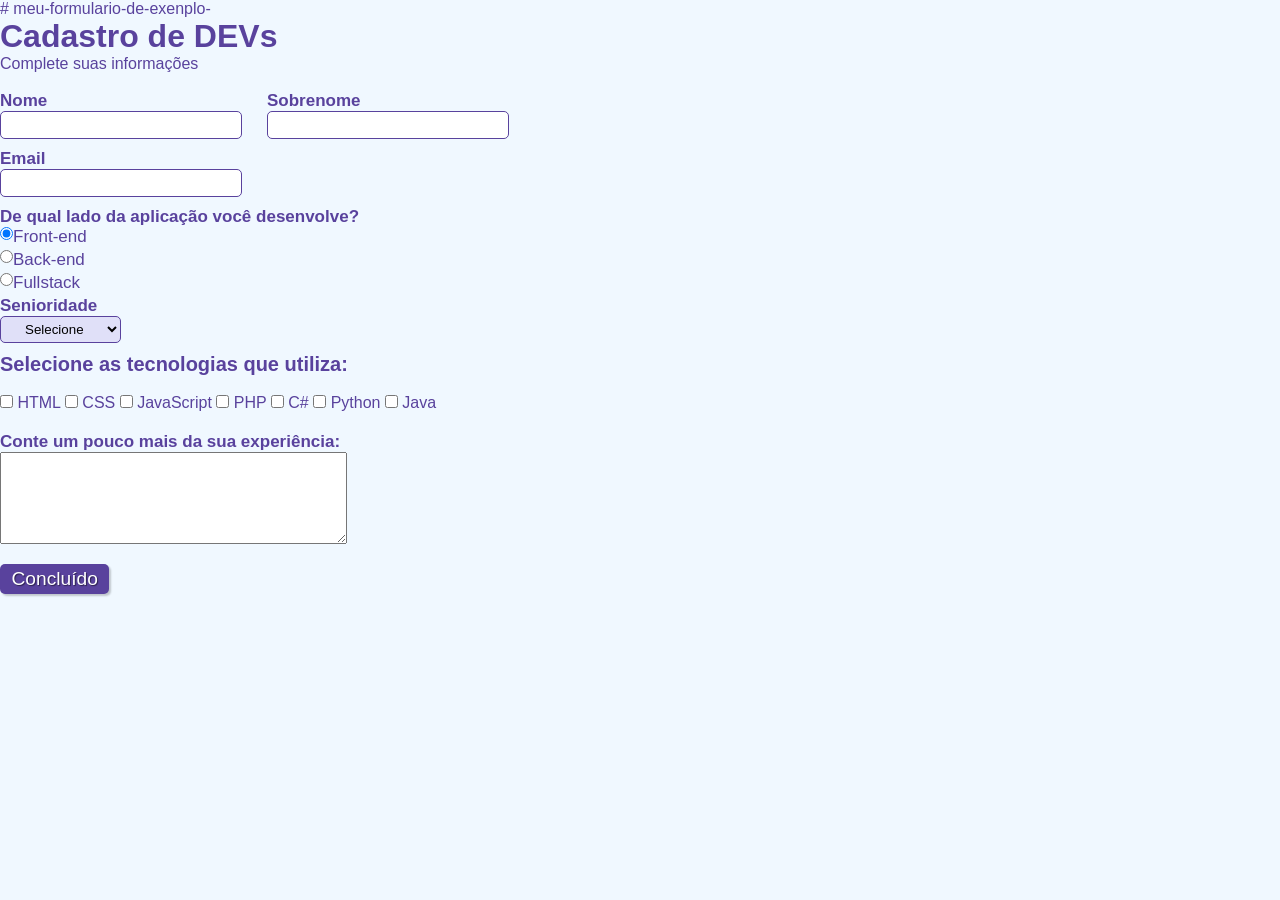
<file: index.html>
# meu-formulario-de-exenplo-
<!doctype html>
<html>

    <head>
        <!-- Metadados -->
        <meta charset="utf-8">
        <meta name="viewport" content="width=device-width, initial-scale=1, shrink-to-fit=no">
    
        <!-- CSS -->
        <link rel="stylesheet" type="text/css" href="formulario.css" media="screen">

        <!-- Título da página (aparece na aba) -->
        <title>Cadastro</title>
    </head>

    <body>  

        <!-- Cabeçalho com título e subtítulo (ambos com css de id "titulo") -->
        <div>
            <h1 id="titulo">Cadastro de DEVs</h1>
            <p id="subtitulo">Complete suas informações</p>
            <br>
        </div>

        <!-- Início do formulário -->
        <form>

            <fieldset class="grupo">
                <!-- Campo do nome com legenda "nome" e css de classe "campo" -->
                <div class="campo">
                    <label for="nome"><strong>Nome</strong></label>
                    <input type="text" name="nome" id="nome" required>
                </div>

                <!-- Campo do sobrenome com legenda "sobrenome" e css de classe "campo" -->
                <div class="campo">
                    <label for="sobrenome"><strong>Sobrenome</strong></label>
                    <input type="text" name="sobrenome" id="sobrenome" required>
                </div>
            </fieldset> 

            <!-- Campo de email com-->
            <div class="campo">
                <label for="email"><strong>Email</strong></label>
                <input type="email" name="email" id="email" required>
            </div>

            <!-- Campo de desenvolvimento web com 3 opções de botões selecionáveis (radio button) e css de classe "campo" -->
            <div class="campo">
                <label><strong>De qual lado da aplicação você desenvolve?</strong></label>
                <label>
                    <input type="radio" name="devweb" value="frontend" checked>Front-end
                </label>
                <label>
                    <input type="radio" name="devweb" value="backend">Back-end
                </label>
                <label>
                    <input type="radio" name="devweb" value="fullstack">Fullstack
                </label>
            </div>

            <!-- Campo de senioridade com 3 opções para escolha (select option) e css de classe "campo" -->
            <div class="campo">
                <label for="senioridade"><strong>Senioridade</strong></label>
                <select id="senioridade" required>
                  <option selected disabled value="">Selecione</option>
                  <option>Júnior</option>
                  <option>Pleno</option>
                  <option>Sênior</option>
                </select>
            </div>

            <fieldset class="grupo">
                <!-- Campo de tecnologias para escolha de 1 ou mais opções para marcar (checkbox) e css de classe "campo" -->
                <div id="check">
                    <label><strong>Selecione as tecnologias que utiliza:</strong></label><br><br>
                    <input type="checkbox" id="tecnologia1" name="tecnologia1" value="HTML">
                    <label for="tecnologia1"> HTML</label>
                    <input type="checkbox" id="tecnologia2" name="tecnologia2" value="CSS">
                    <label for="tecnologia2"> CSS</label>
                    <input type="checkbox" id="tecnologia3" name="tecnologia3" value="JavaScript">
                    <label for="tecnologia3"> JavaScript</label>
                    <input type="checkbox" id="tecnologia4" name="tecnologia4" value="PHP">
                    <label for="tecnologia4"> PHP</label>
                    <input type="checkbox" id="tecnologia5" name="tecnologia5" value="C#">
                    <label for="tecnologia5"> C#</label>
                    <input type="checkbox" id="tecnologia6" name="tecnologia6" value="Python">
                    <label for="tecnologia6"> Python</label>
                    <input type="checkbox" id="tecnologia7" name="tecnologia7" value="Java">
                    <label for="tecnologia7"> Java</label>
                </div>
            </fieldset>

            <!-- Caixa de texto -->
            <div class="campo">
                <br>
                <label for="experiencia"><strong>Conte um pouco mais da sua experiência: </strong></label>
                <textarea rows="6" style="width: 26em" id="experiencia" name="experiencia"></textarea>
            </div>

            <!-- Botão para enviar o formulário -->
            <button class="botao" type="submit" onsubmit="">Concluído</button>            

        </form>

    </body>

</html>
</file>
<file: formulario.css>
* {
  margin: 0;
  padding: 0;
}
body {
  display: flex;
  flex-direction: column;
  justify-content: center;
  color: #59429d;
  background-color: #f0f8ff;
  font-size: 16px;
  font-family: sans-serif;
  user-select: none;
}
.container {
  display: flex;
  flex-direction: column;
  margin: 50px auto;
  justify-content: center;
}
.content-titulo {
  color: #380b61;
  font-family: sans-serif;
  text-align: center;
}
.grupo {
  border: none;
  display: flex;
  gap: 25px;
}
.campo {
  font-size: 17px;
  font-family: sans-serif;
}
.campo input {
  border: 1px solid #59429d;
  padding: 4px 20px;
  display: block;
  border-radius: 5px;
  margin-bottom: 10px;
  font-size: 16px;
}
.campo select,
option {
  padding-right: 1em;
  background: #e0e0f8;
  border: 1px solid #59429d;
  padding: 4px 20px;
  display: block;
  border-radius: 5px;
  margin-bottom: 10px;
}

.campo label {
  display: flex;
}
#check strong {
  font-size: 20px;
}
.botao {
  font-size: 1.2em;
  background: #59429d;
  border: none;
  margin-bottom: 1em;
  color: #ffffff;
  padding: 0.2em 0.6em;
  box-shadow: 2px 2px 2px rgba(0, 0, 0, 0.2);
  text-shadow: 1px 1px 1px rgba(0, 0, 0, 0.5);
  border-radius: 5px;
  margin-top: 20px;
}
.botao:hover {
  background: #ccbbff;
  box-shadow: inset 2px 2px 2px rgba(0, 0, 0, 0.2);
  text-shadow: none;
}
</file>
